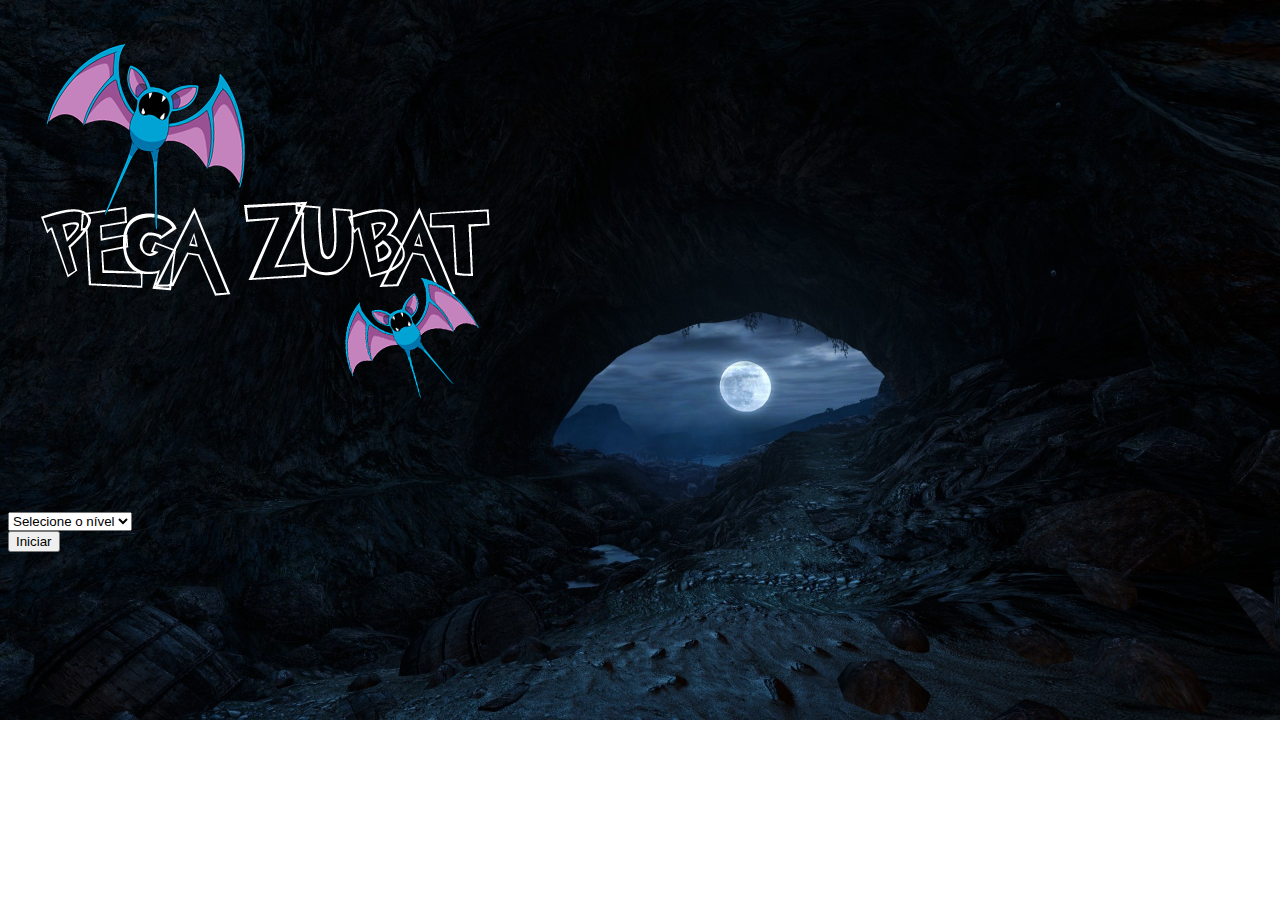
<file: index.html>
<!DOCTYPE html>
<html lang="en">
<head>
    <meta charset="UTF-8">
    <meta name="viewport" content="width=device-width, initial-scale=1.0">
    <title>Inicio de jogo</title>
    <link rel="stylesheet" href="https://cdn.jsdelivr.net/npm/bootstrap@4.5.3/dist/css/bootstrap.min.css" integrity="sha384-TX8t27EcRE3e/ihU7zmQxVncDAy5uIKz4rEkgIXeMed4M0jlfIDPvg6uqKI2xXr2" crossorigin="anonymous">
    <link rel="stylesheet" href="style.css">
    <script>
        function iniciarjogo(){
         var nivel = document.querySelector("#nivel").value
         if(nivel === ''){
             alert("Selecione um nível para iniciar o jogo")
             return false
         }
         window.location.href = "game.html?" + nivel

        }
    </script>
    
</head>
<body>

    
    <div class="container">
        <div class="row">
            <div class="col">
                <div class="d-flex justify-content-center">
                    <img src="./imagens/inicio.png"/>

                </div>
            </div>
        </div>
        <div class="container">
            <div class="row">
                <div class="col">
                    <div class="d-flex justify-content-center">
                        <div class="mb-2">
                            <select class="form-control" id="nivel">
                                <option value="">Selecione o nível</option>
                                <option value="normal">Normal</option>
                                <option value="hard">Hard</option>
                                <option value="crazy">Crazy</option>
                            </select>
                        </div>
                    </div>
                </div>
            </div>
        </div>
        <div class="row">
            <div class="col">
                <div class="d-flex justify-content-center">
                    <button type="button" class="btn btn-danger btn-lg" onclick="iniciarjogo()">Iniciar</button>

                </div>
            </div>
        </div>
    </div>
    
</body>
</html>
</file>
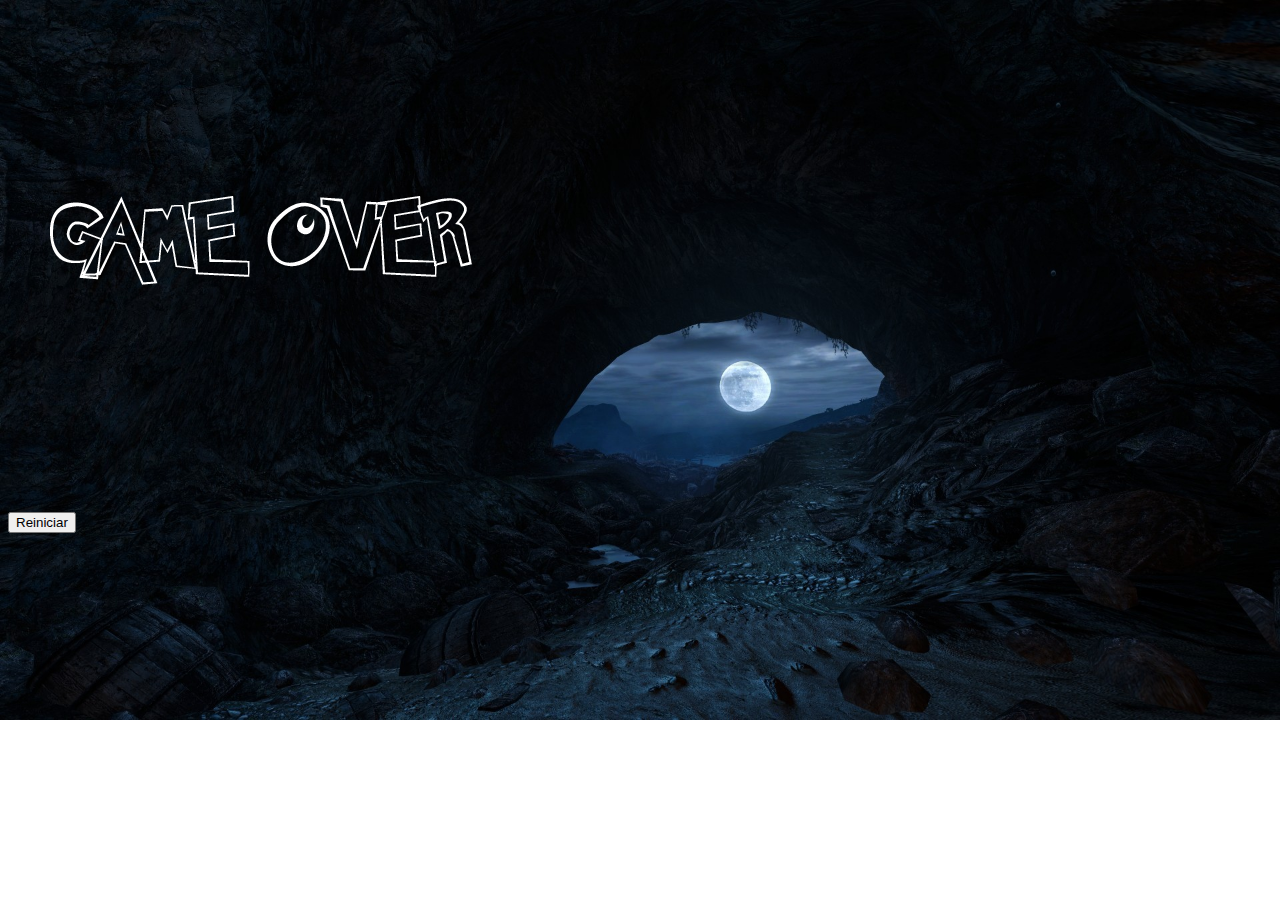
<file: fim_de_jogo.html>
<!DOCTYPE html>
<html lang="en">
<head>
    <meta charset="UTF-8">
    <meta name="viewport" content="width=device-width, initial-scale=1.0">
    <title>Game-Over</title>
    <link rel="stylesheet" href="https://cdn.jsdelivr.net/npm/bootstrap@4.5.3/dist/css/bootstrap.min.css" integrity="sha384-TX8t27EcRE3e/ihU7zmQxVncDAy5uIKz4rEkgIXeMed4M0jlfIDPvg6uqKI2xXr2" crossorigin="anonymous">
    <link rel="stylesheet" href="style.css">
    
</head>
<body>

    <div class="container">
        <div class="row">
            <div class="col">
                <div class="d-flex justify-content-center">
                    <img src="./imagens/game-over.png"/>

                </div>
            </div>
        </div>
        <div class="row">
            <div class="col">
                <div class="d-flex justify-content-center">
                    <button type="button" class="btn btn-dark btn-lg" onclick="window.location.href = 'index.html'">Reiniciar</button>

                </div>
            </div>
        </div>
    </div>
    
</body>
</html>
</file>
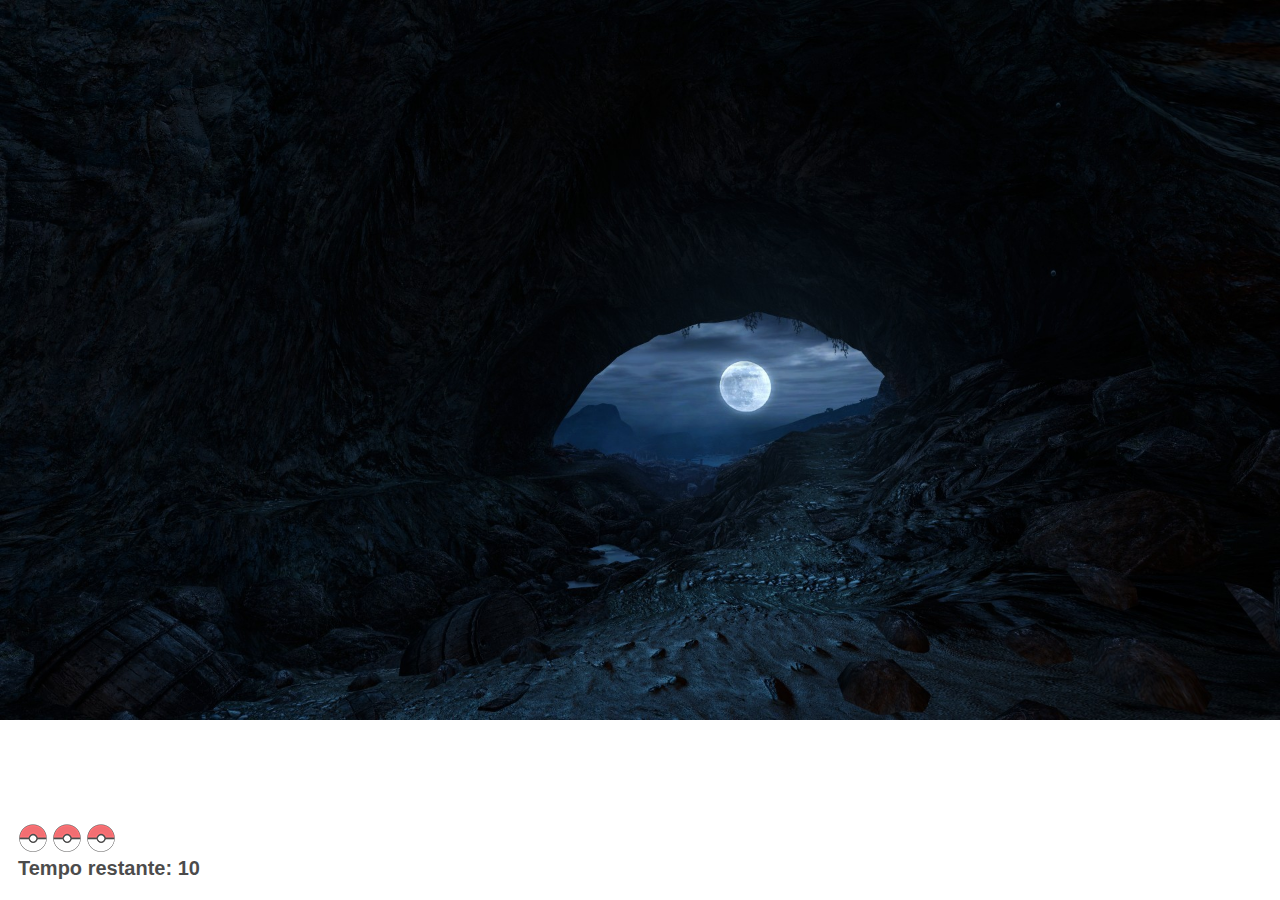
<file: game.html>
<!DOCTYPE html>
<html lang="en">
<head>
    <meta charset="UTF-8">
    <meta name="viewport" content="width=device-width, initial-scale=1.0">
    <title>Pega Zubat</title>
    <link rel="stylesheet" href="style.css">

    <script src="./jogo.js"></script>

</head>
<body onresize="ajusteTela()">
    <div class="painel">
        <div class="vidas">
            <img id="v1" src="./imagens/pokebola1.png">
            <img id="v2" src="./imagens/pokebola1.png">
            <img id="v3" src="./imagens/pokebola1.png">
        </div>
        <div class="cronometro">Tempo restante: <span id="cronometro"></span> </div>
    </div>
    
    <script>
        document.querySelector('#cronometro').innerHTML = tempo


        var criaZubat = setInterval(function(){
        posicaoRandomica()
        },criaZubatTempo)
    </script>
</body>
</html>
</file>
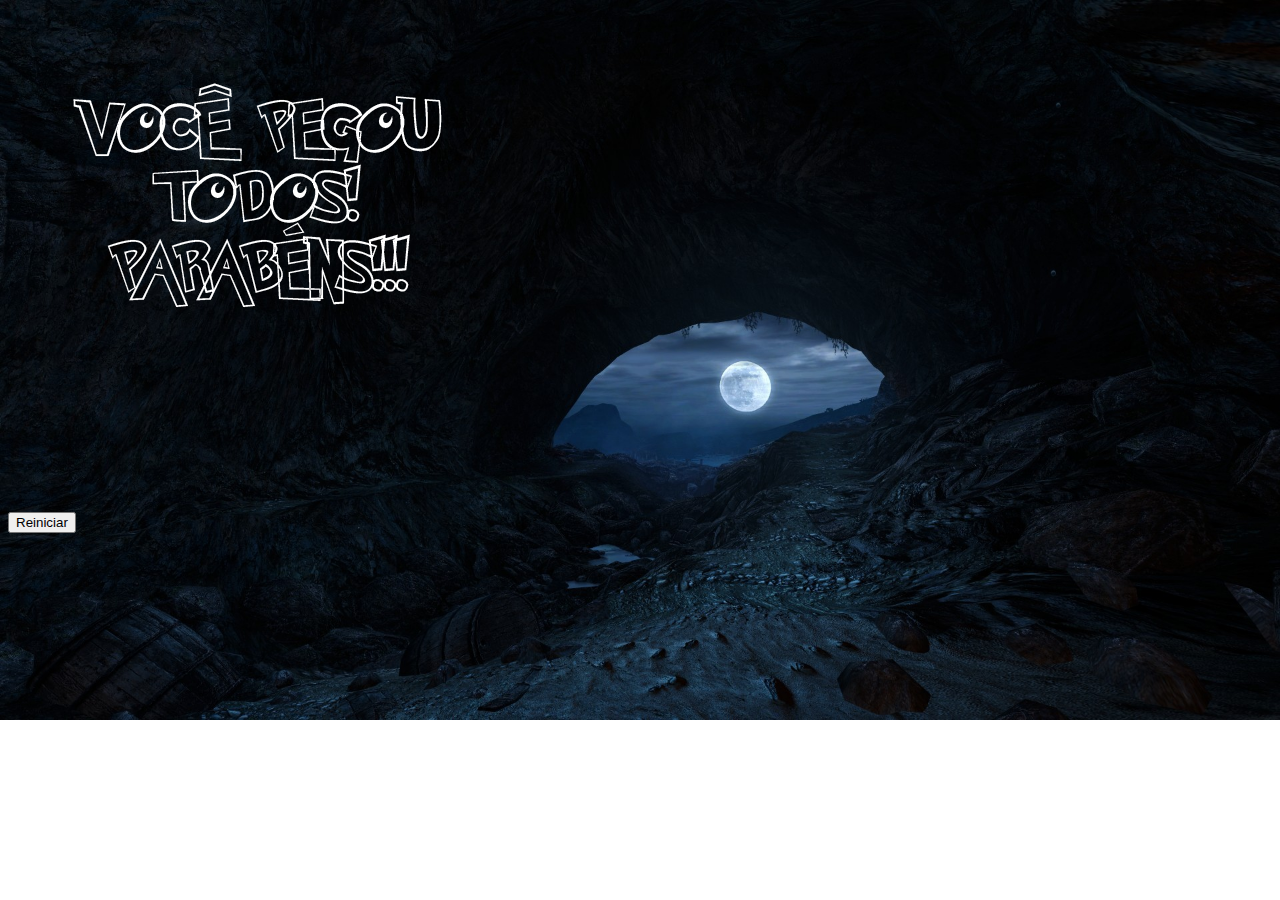
<file: vitoria.html>
<!DOCTYPE html>
<html lang="en">
<head>
    <meta charset="UTF-8">
    <meta name="viewport" content="width=device-width, initial-scale=1.0">
    <title>Game-Over</title>
    <link rel="stylesheet" href="https://cdn.jsdelivr.net/npm/bootstrap@4.5.3/dist/css/bootstrap.min.css" integrity="sha384-TX8t27EcRE3e/ihU7zmQxVncDAy5uIKz4rEkgIXeMed4M0jlfIDPvg6uqKI2xXr2" crossorigin="anonymous">
    <link rel="stylesheet" href="style.css">
    
</head>
<body>

    <div class="container">
        <div class="row">
            <div class="col">
                <div class="d-flex justify-content-center">
                    <img src="./imagens/victory.png"/>

                </div>
            </div>
        </div>
        <div class="row">
            <div class="col">
                <div class="d-flex justify-content-center">
                    <button type="button" class="btn btn-dark btn-lg" onclick="window.location.href = 'index.html'">Reiniciar</button>

                </div>
            </div>
        </div>
    </div>
    
</body>
</html>
</file>
<file: style.css>
html{
    cursor: url(./imagens/pokebola-mouse.png) 30 30, auto;
}

body{
      background-image: url(./imagens/caverna.jpg);
      background-repeat: no-repeat;
      background-size: cover;
    

}

.zubat1 {
    width: 90px;
    height: 90px;
}
.zubat2 {
    width: 110px;
    height: 110px;
}
.zubat3 {
    width: 130px;
    height: 130px;
}

.ladoA {
    transform: scaleX(1);
}

.ladoB {
    transform: scaleX(-1);
}
.painel {
    position: absolute;
    width: 190px;
    padding: 10px;
    bottom: 10px;
    padding: 10px;
    border-top: solid 1px #fff;
    background-color: #fff;
    opacity: 0.7;
}
.vidas {
    float: left;
}
.cronometro {
    float: left;
    font-family: 'Franklin Gothic Medium', 'Arial Narrow', Arial, sans-serif;
    font-size: 20px;
    font-weight: bold;
}
</file>
